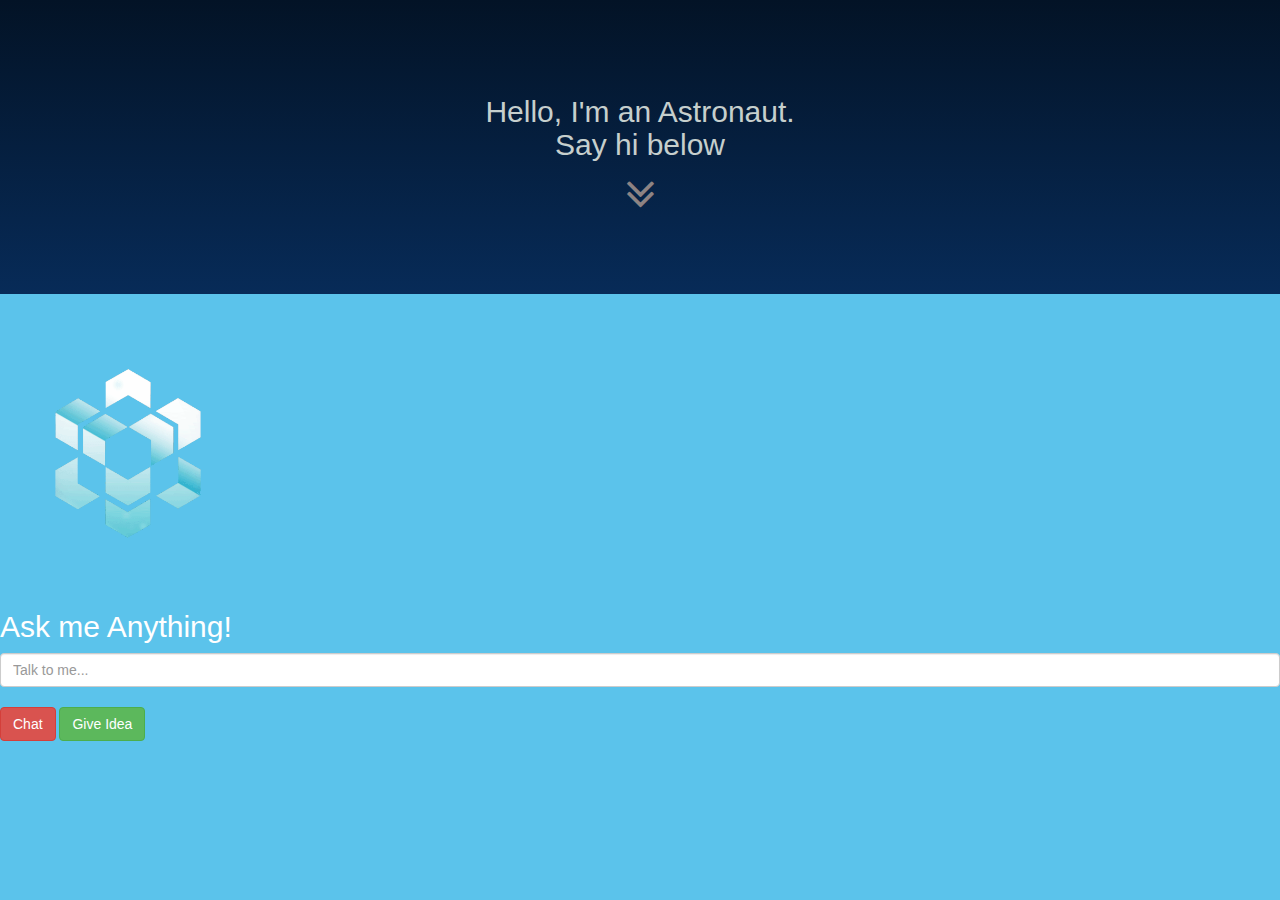
<file: index.html>
<!DOCTYPE html>
<html lang="en">

<head>
	<meta charset="utf-8">
	<meta name="viewport" content="width=device-width, initial-scale=1.0">
	<link rel="stylesheet" media="screen"
		href="https://cdnjs.cloudflare.com/ajax/libs/twitter-bootstrap/3.3.5/css/bootstrap.min.css">
	<link rel="stylesheet" href="https://fonts.googleapis.com/icon?family=Material+Icons">
	<link rel="stylesheet" href="https://cdnjs.cloudflare.com/ajax/libs/font-awesome/4.4.0/css/font-awesome.min.css">

	<title>Chatting with an Astronaut</title>
	<link rel="stylesheet" href="styles.css">

</head>

<body>
	<div class="title" id="title">
		<h2>Hello, I'm an Astronaut.<br /> Say hi below</h2>
		<a><i class="fa fa-angle-double-down" style="font-size:48px"></i></a>
	</div>

	<div class="flex-container">
		<img class="class=flex-child Ai" src="Ai.gif" id="Ai" alt="Astronaut">
		<div class="flex-child response typewriter" id="botRespo"></div>
		<br/>
	</div>
	<div class="knowledge">
		<h2>Ask me Anything!</h2>
		<input type="text" class="form-control" placeholder="Talk to me..." id="userInput">
		<br />
		<button type="button" class="btn btn-danger" id="send" onclick="whatSaid()" value="Reset Form">Chat</button>
		<button type="button" class="btn btn-success" id="ideas" onclick="fillidea()">Give Idea</button>
	</div>

	<script src="main.js"></script>
</body>

</html>
</file>
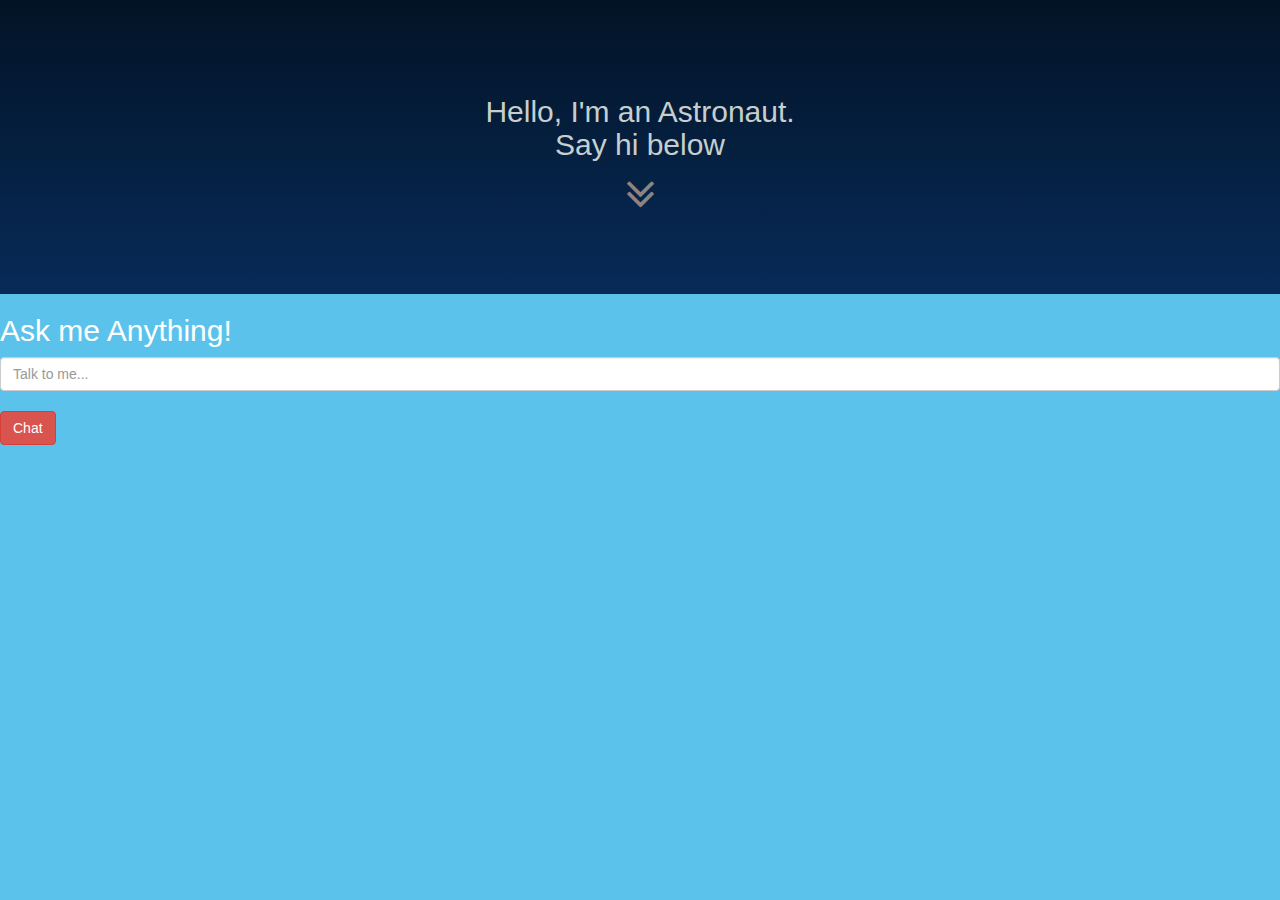
<file: Main.html>
<!DOCTYPE html>
<html lang="en">

<head>
	<meta charset="utf-8">
	<meta name="viewport" content="width=device-width, initial-scale=1.0">
	<link rel="stylesheet" media="screen" href="https://cdnjs.cloudflare.com/ajax/libs/twitter-bootstrap/3.3.5/css/bootstrap.min.css">
	<link rel="stylesheet" href="https://fonts.googleapis.com/icon?family=Material+Icons">
	<link rel="stylesheet" href="http://cdnjs.cloudflare.com/ajax/libs/font-awesome/4.4.0/css/font-awesome.min.css">

	<title>Chatting with an Astronaut</title>
    <link rel="stylesheet" href="styles.css"> 
   
</head>

<body>
	<div class="title" id="title">
	<h2>Hello, I'm an Astronaut.<br/> Say hi below</h2>
	<a ><i class="fa fa-angle-double-down" style="font-size:48px"></i></a>
	</div>

	<div class="knowledge">
		<h2>Ask me Anything!</h2>
		<input type="text" class="form-control" placeholder="Talk to me..." id="userInput">
		<br/>
		<button type="button" class="btn btn-danger" id="send" onclick="whatSaid()" value="Reset Form">Chat</button>
		<br/>
		<div class="response" id="botRespo"></div>
	</div>
    <script src="main.js"></script> 
</body>

</html>
</file>
<file: styles.css>
.title {
    background: rgb(3,19,38);
    background: linear-gradient(180deg, rgba(3,19,38,1) 0%, rgba(7,43,88,1) 100%); 
    color: #c6cfcd;
    text-align: center;
    padding: 75px;
    -webkit-background-size: cover;
-moz-background-size: cover;
-o-background-size: cover;
background-size: cover;
    
}
body{
    background-color: #5BC3EB;
}

.response{
    padding-left: 80px;
}

.Ai{
    margin-right: 4px;
    position: relative;
    min-height: 1px;
    width: 20%;
    height: 20%;
    transition: transform 1s linear;
 
}

.spin{
    transition: 3s;
  transform: rotate(360deg);
}

.knowledge {
    background-color: #5BC3EB;
    color: white;
    position: sticky;
    bottom: 0;
}

 
a {
    color: rgb(141, 131, 131);
}
button {
    background-color: #c2454c;
}

.user_message{
    text-align: left;
    font-style: italic;
    font-size: 20px;
    color: rgb(238, 238, 238);
}

.bot_message{
    text-align: left;
    font-size: 25px;
}

.flex-container {
    display: flex;
}

.flex-child {
    flex: 1;
}  

.flex-child:first-child {
    margin-right: 20px;
} 


.typewriter h1 {
    overflow: hidden; /* Ensures the content is not revealed until the animation */
    border-right: .15em solid orange; /* The typwriter cursor */
    white-space: nowrap; /* Keeps the content on a single line */
  
    letter-spacing: .15em; /* Adjust as needed */
    animation: 
      typing 2.5s steps(40, end),
      blink-caret .75s step-end infinite;
  }
  @keyframes typing {
    from { width: 0 }
    to { width: 100% }
  }
  
  /* The typewriter cursor effect */
  @keyframes blink-caret {
    from, to { border-color: transparent }

  }
</file>
